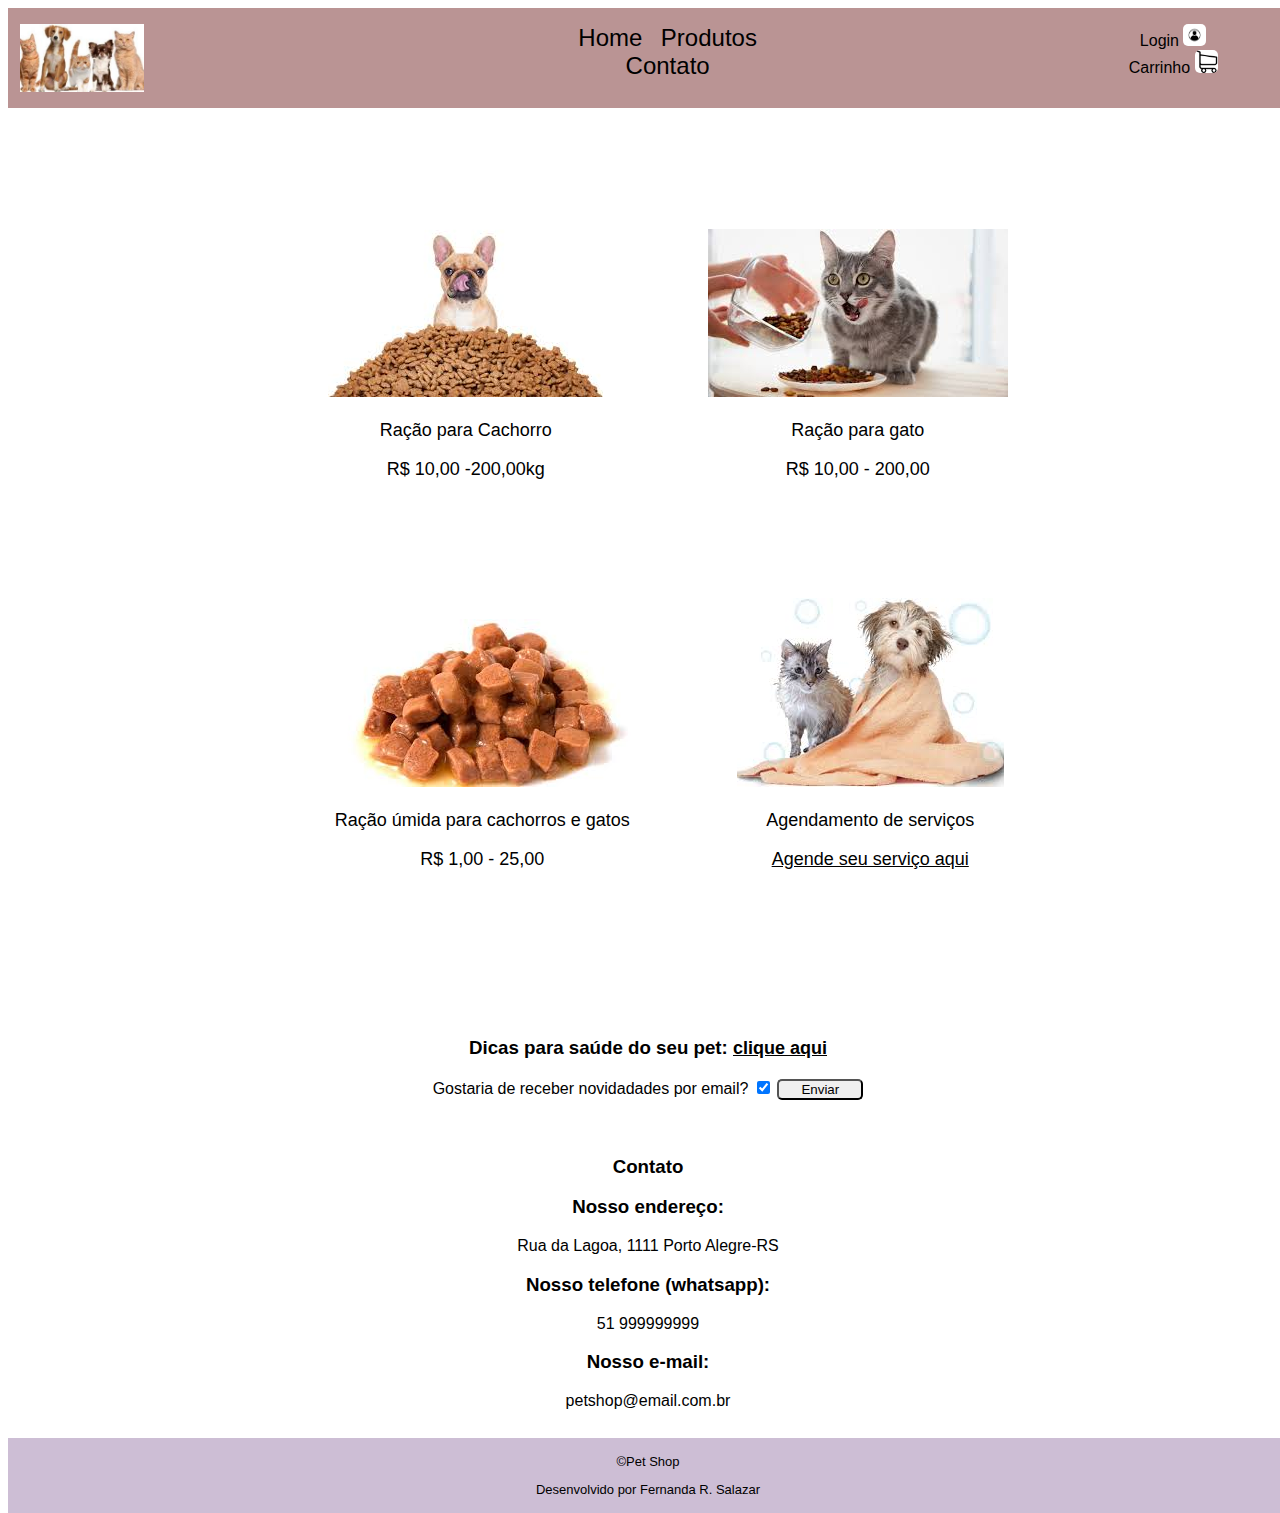
<file: index.html>
<!DOCTYPE html>
<html lang="en">
<head>
    <meta charset="UTF-8">
    <meta name="viewport" content="width=device-width, initial-scale=1.0">
    <title>Pet shop</title>
    <link rel="icon" type="image/png" sizes="16x16"  href="favicon-16x16.png">
    <meta name="msapplication-TileColor" content="#ffffff">
    <meta name="theme-color" content="#ffffff">
    <link href="styleprojeto.css" rel="stylesheet" />
</head>
<body>
    <header>
    <div class="fotoApresentacao">
        <p><img src="cachorrosegatos.jpg" class="fotologo"></p>
   
        <nav>
            <ul>
                <li><a href="index.html">Home</a></li>
                <li><a href="produtos.html">Produtos</a></li>
                <li><a href ="#contato" >Contato</a></li>
            </ul>
        </nav>
    </div>
    
    <div class="login">
    <nav>
        <ul>
            <li><a href="login.html">Login <img src="login.png" alt="Login em sistema" class="fotologin"></a></li>
            <li><a href="carrinho.html">Carrinho <img src="carrinho.png" alt="Carrinho de compras" class="fotocarrinho"></a></li>
        </ul>
    </nav>
    </div>
</header>
    <main>
        <div class="produtos">
        <ul>
            <li>
                <img src="racaocachorro.jpg" alt="Ração para cachorro">
                <p>Ração para Cachorro</p>
                <p>R$ 10,00 -200,00kg</p>
            </li>
            <li>
                <img src="racaogato.jpg" alt="Ração para gato">
                <p>Ração para gato</p>
                <p>R$ 10,00 - 200,00</p>
            </li>
            <li>
                <img src="racaoumida.jpg" alt="Ração úmida para cachorro e/ou gato">
                <p>Ração úmida para cachorros e gatos</p>
                <p>R$ 1,00 - 25,00</p>
            </li>
            <li>
                <img src="servicos.jpg" alt="Cachorro e gato enrolados em uma toalha">
                <p>Agendamento de serviços</p>
                <a href="servicos.html" class="agendaservico">Agende seu serviço aqui</a>
            </li>
        </ul>
        </div>

        <div class="dicasenovidades">
            <h3>Dicas para saúde do seu pet: <a href="https://blog.meupetclub.com.br/7-dicas-de-como-cuidar-do-seu-pet/">clique aqui</a></h3>
            <label>Gostaria de receber novidadades por email?</label>
            <input type="checkbox" name="novidades" checked>
            <a href="mailto:nandi.salazar@gmail.com?subject=entre em contato por email"><input type="submit" value="Enviar" class="botaodicas"></a>
        </div>
        
        <div id="contato">
            <h3>Contato</h3>
            <h3>Nosso endereço: </h3>
            <p>Rua da Lagoa, 1111 Porto Alegre-RS</p>
            <h3>Nosso telefone (whatsapp): </h3>
            <p>51 999999999</p>
            <h3>Nosso e-mail: </h3>
            <p>petshop@email.com.br</p>
        </div>
    </main>

    <footer>
        <p>&copy;Pet Shop</p>
        <p>Desenvolvido por Fernanda R. Salazar</p>
    </footer>
    
</body>
</html>
</file>
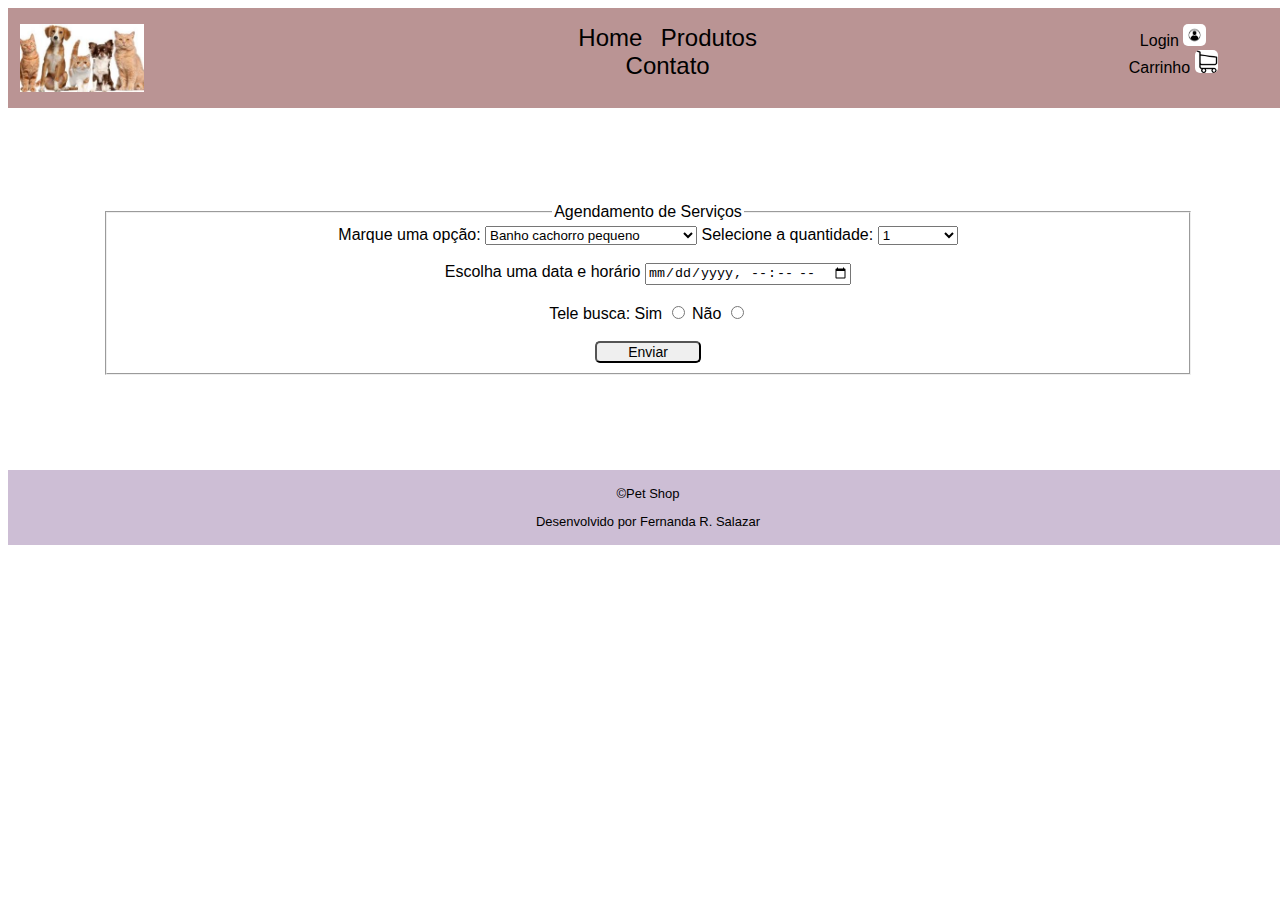
<file: agendamento.html>
<!DOCTYPE html>
<html lang="en">
<head>
    <meta charset="UTF-8">
    <meta name="viewport" content="width=device-width, initial-scale=1.0">
    <title>Pet Shop</title>
    <link rel="icon" type="image/png" sizes="16x16"  href="favicon-16x16.png">
    <meta name="msapplication-TileColor" content="#ffffff">
    <meta name="theme-color" content="#ffffff">
    <link href="styleprojeto.css" rel="stylesheet" />
</head>
<body>
    <header>
    <div class="fotoApresentacao">
        <p><img src="cachorrosegatos.jpg" class="fotologo"></p>
   
        <nav>
            <ul>
                <li><a href="index.html">Home</a></li>
                <li><a href="produtos.html">Produtos</a></li>
                <li><a href ="#contato" >Contato</a></li>
            </ul>
        </nav>
    </div>
    
    <div class="login">
    <nav>
        <ul>
            <li><a href="login.html">Login <img src="login.png" alt="Login em sistema" class="fotologin"></a></li>
            <li><a href="carrinho.html">Carrinho <img src="carrinho.png" alt="Carrinho de compras" class="fotocarrinho"></a></li>
        </ul>
    </nav>
    </div>
</header>


    <main>
        <div class="formagendamento">
        <form action="https://formsubmit.co/nandi.salazar@gmail.com" method = "post">
            <fieldset>
                <legend>Agendamento de Serviços</legend>
                <label>Marque uma opção: </label>
                <select name="opcaobanhotosa">
                    <option value="banho cachorro pequeno">Banho cachorro pequeno</option>
                    <option value="banho e tosa cachorro pequeno">Banho e tosa cachorro pequeno</option>
                    <option value="banho cachorro grande">Banho e tosa cachorro grande</option>
                    <option value="banho e tosa cachorro grande">Banho e tosa cachorro grande</option>
                    <option value="banho gato">Banho gato</option>
                    <option value="banho e tosa gato">Banho e tosa gato</option>
                    <option value="corte unha gato">Corte de unha de gato</option>
                </select>
                <label>Selecione a quantidade:</label>
                <select name="quantidade">
                    <option value="1">1</option>
                    <option value="2">2</option>
                    <option value="3">3</option>
                    <option value="4 ou mais">4 ou mais</option>
                </select>
                <br><br>
                <label>Escolha uma data e horário</label>
                <input type="datetime-local" name="agendamento">
                <br><br>
                <label>Tele busca: </label>
                <label>Sim</label>
                <input type="radio" value="sim">
                <label>Não</label>
                <input type="radio" value="não">
                <br><br>
                <input type="submit" value="Enviar" class="botaoagendamento">
            </fieldset>
        </form>
        </div>
       
    </main>

    <footer>
        <p>&copy;Pet Shop</p>
        <p>Desenvolvido por Fernanda R. Salazar</p>
    </footer>

</body>

</html>
</file>
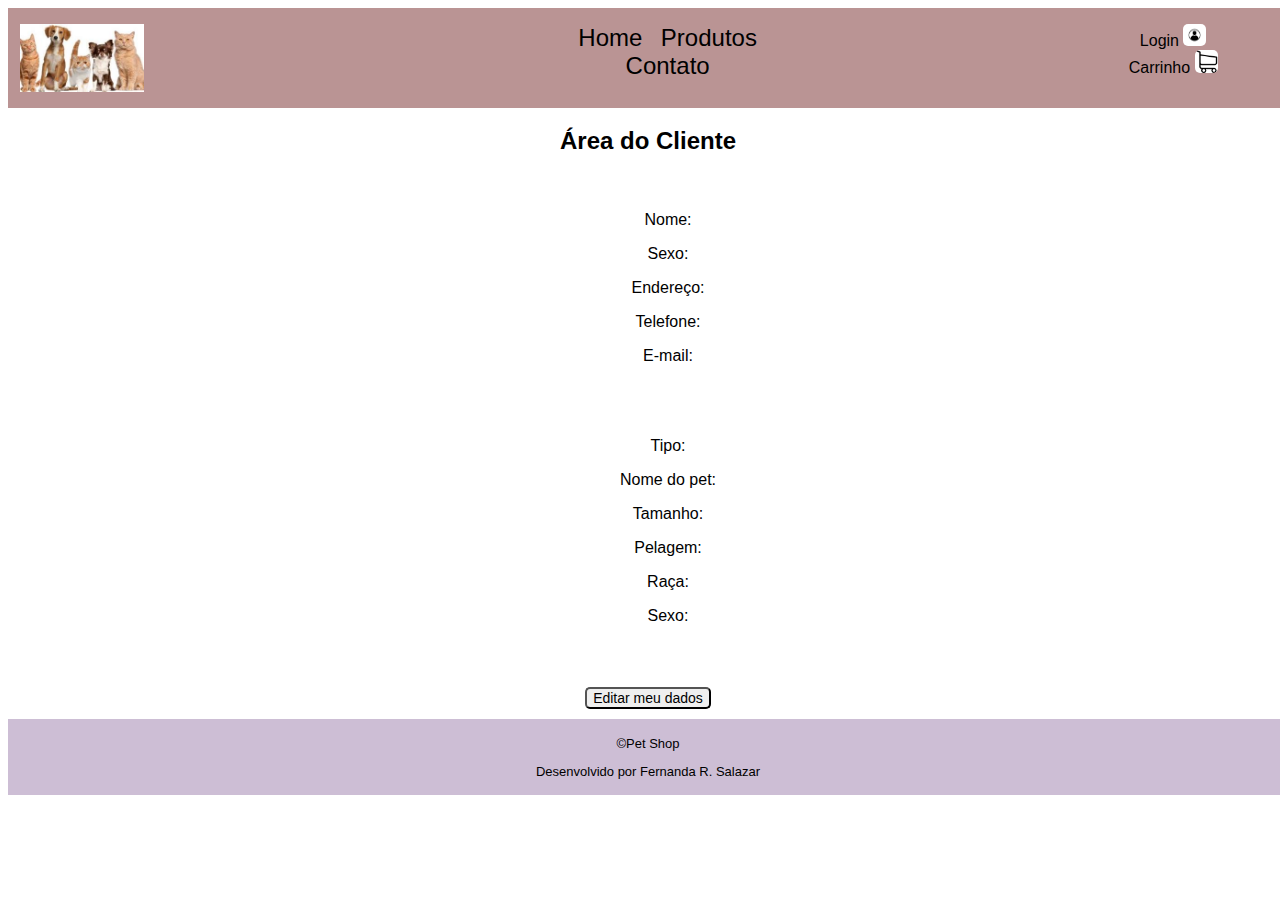
<file: areacliente.html>
<!DOCTYPE html>
<html lang="en">
<head>
    <meta charset="UTF-8">
    <meta name="viewport" content="width=device-width, initial-scale=1.0">
    <title>Pet Shop</title>
    <link rel="icon" type="image/png" sizes="16x16"  href="favicon-16x16.png">
    <meta name="msapplication-TileColor" content="#ffffff">
    <meta name="theme-color" content="#ffffff">
    <link rel="stylesheet" href="styleprojeto.css"
</head>
<body>
    <header>
    <div class="fotoApresentacao">
        <p><img src="cachorrosegatos.jpg" class="fotologo"></p>
   
        <nav>
            <ul>
                <li><a href="index.html">Home</a></li>
                <li><a href="produtos.html">Produtos</a></li>
                <li><a href ="#contato" >Contato</a></li>
            </ul>
        </nav>
    </div>
    
    <div class="login">
    <nav>
        <ul>
            <li><a href="login.html">Login <img src="login.png" alt="Login em sistema" class="fotologin"></a></li>
            <li><a href="carrinho.html">Carrinho <img src="carrinho.png" alt="Carrinho de compras" class="fotocarrinho"></a></li>
        </ul>
    </nav>
    </div>
</header>
    <main>
        <h2>Área do Cliente</h2>
        <div class="areacliente">
            <ul>
                <li>
                    <p>Nome: </p>
                    <p>Sexo: </p>
                    <p>Endereço: </p>
                    <p>Telefone: </p>
                    <p>E-mail: </p>
                </li>
                <li>
                    <p>Tipo: </p>
                    <p>Nome do pet: </p>
                    <p>Tamanho: </p>
                    <p>Pelagem: </p>
                    <p>Raça: </p>
                    <p>Sexo: </p>
                </li>
            </ul>
            <form>
                <a href="cadastro.html"><input type="submit" value="Editar meu dados" class="botaoCliente"></a>
            </form>
        </div>

    </main>

    <footer>
        <p>&copy;Pet Shop</p>
        <p>Desenvolvido por Fernanda R. Salazar</p>
    </footer>
    
</body>
</html>
</file>
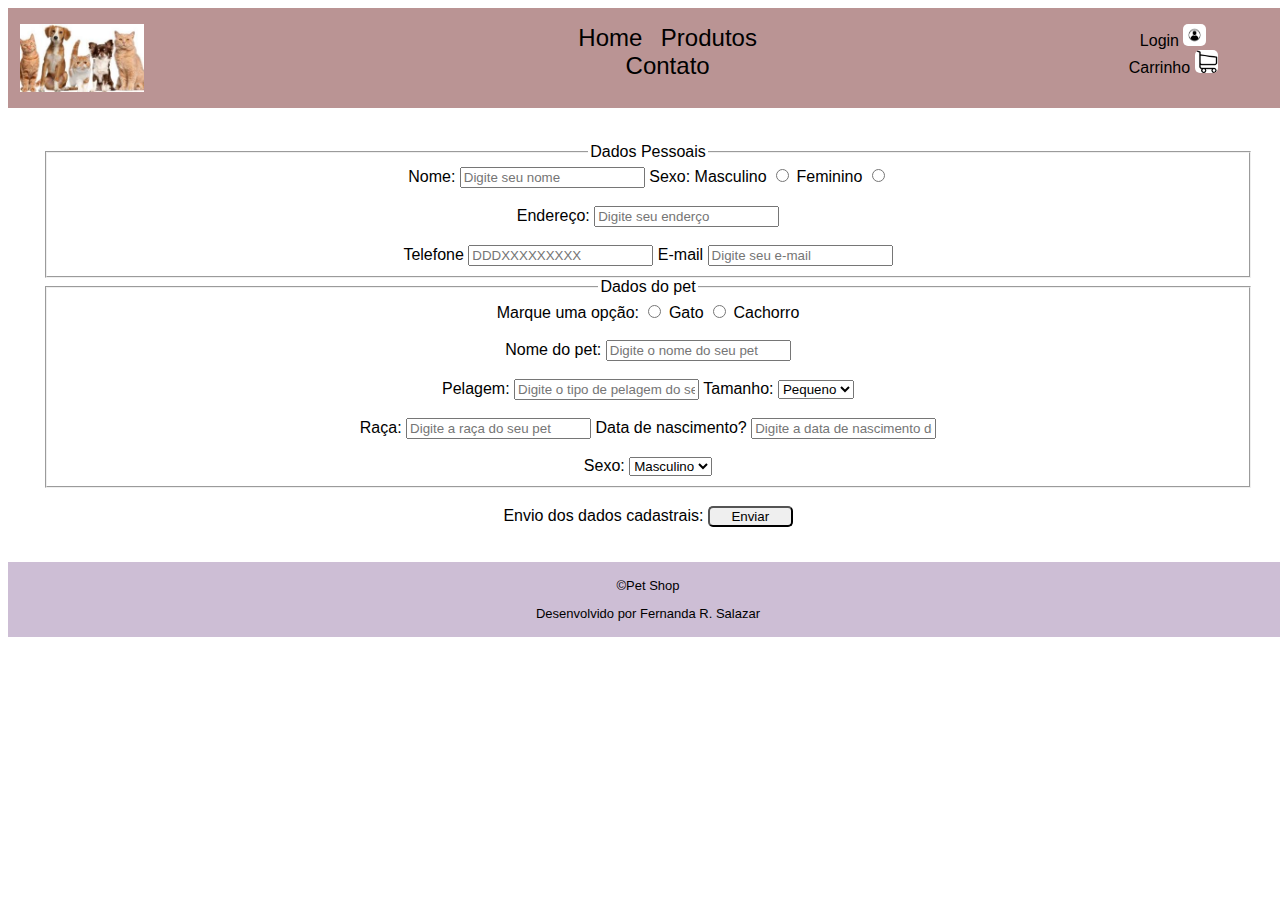
<file: cadastro.html>
<!DOCTYPE html>
<html lang="en">
<head>
    <meta charset="UTF-8">
    <meta name="viewport" content="width=device-width, initial-scale=1.0">
    <title>Pet Shop</title>
    <link rel="icon" type="image/png" sizes="16x16"  href="favicon-16x16.png">
    <meta name="msapplication-TileColor" content="#ffffff">
    <meta name="theme-color" content="#ffffff">
    <link href="styleprojeto.css" rel="stylesheet" />
</head>
<body>
    <header>
        <div class="fotoApresentacao">
        <p><img src="cachorrosegatos.jpg" class="fotologo"></p>
        <nav>
            <ul>
                <li><a href="index.html">Home</a></li>
                <li><a href="produtos.html">Produtos</a></li>
                <li><a href ="projeto.html/#contato" >Contato</a></li>
            </ul>
        </nav>
        </div>

        <div class="login">
        <nav>
            <ul>
                <li><a href="login.html">Login <img src="login.png" alt="Login em sistema" class="fotologin"></a></li>
                <li><a href="carrinho.html">Carrinho <img src="carrinho.png" alt="Carrinho de compras" class="fotocarrinho"></a></li>
            </ul>
        </nav>
        </div>
    </header>

    <main>
        <form action="https://formsubmit.co/nandi.salazar@gmail.com" method = "post" class="cadastro">
            <fieldset>
                <legend>Dados Pessoais</legend>
                <label>Nome:</label>
                <input type="text" name="nome" placeholder="Digite seu nome" id= "nome" required>
                <label>Sexo: </label>
                <label>Masculino</label>
                <input type="radio" value="Masculino">
                <label>Feminino</label>
                <input type="radio" value="Masculino">
                <br><br>
                <label>Endereço: </label>
                <input type="text" name="endereço" placeholder="Digite seu enderço" id="endereço" required>
                <br><br>
                <label>Telefone</label>
                <input type="tel" name="telefone" placeholder="DDDXXXXXXXXX" id="telefone" required>
                <label>E-mail</label>
                <input type="email" name="email" placeholder="Digite seu e-mail">
            </fieldset>

            <fieldset>
                <legend>Dados do pet</legend>
                <label>Marque uma opção: </label>
                <input type="radio" value="Gato">
                <label>Gato</label>
                <input type="radio" value="Cachorro">
                <label>Cachorro</label>
                <br><br>
                <label>Nome do pet:</label>
                <input type="text" name="nome" placeholder="Digite o nome do seu pet" id="nomepet" required>
                <br><br>
                <label>Pelagem: </label>
                <input type="text" name="pelagem" placeholder="Digite o tipo de pelagem do seu pet">
                <label>Tamanho: </label>
                <select name="tamanhopet">
                    <option value="pequenho">Pequeno</option>
                    <option value="grande">Grande</option>
                </select>
                <br><br>
                <label>Raça: </label>
                <input type="text" name="raça" placeholder="Digite a raça do seu pet">
                <label>Data de nascimento? </label>
                <input type="text" name="datanasc" placeholder="Digite a data de nascimento do seu pet">
                <br><br>
                <label>Sexo: </label>
                <select name="sexo do pet">
                    <option value="petMacho">Masculino</option>
                    <option value="petFemea">Feminino</option>
                </select>
            </fieldset>
            <br>
            <label>Envio dos dados cadastrais: </label>
            <input type="submit" value="Enviar" class="botaocadastro" id="botaocadastro">
        </form>
        <script type="text/javascript" src="script.js"></script>
    </main>

    <footer>
        <p>&copy;Pet Shop</p>
        <p>Desenvolvido por Fernanda R. Salazar</p>
    </footer>
    
</body>
</html>
</file>
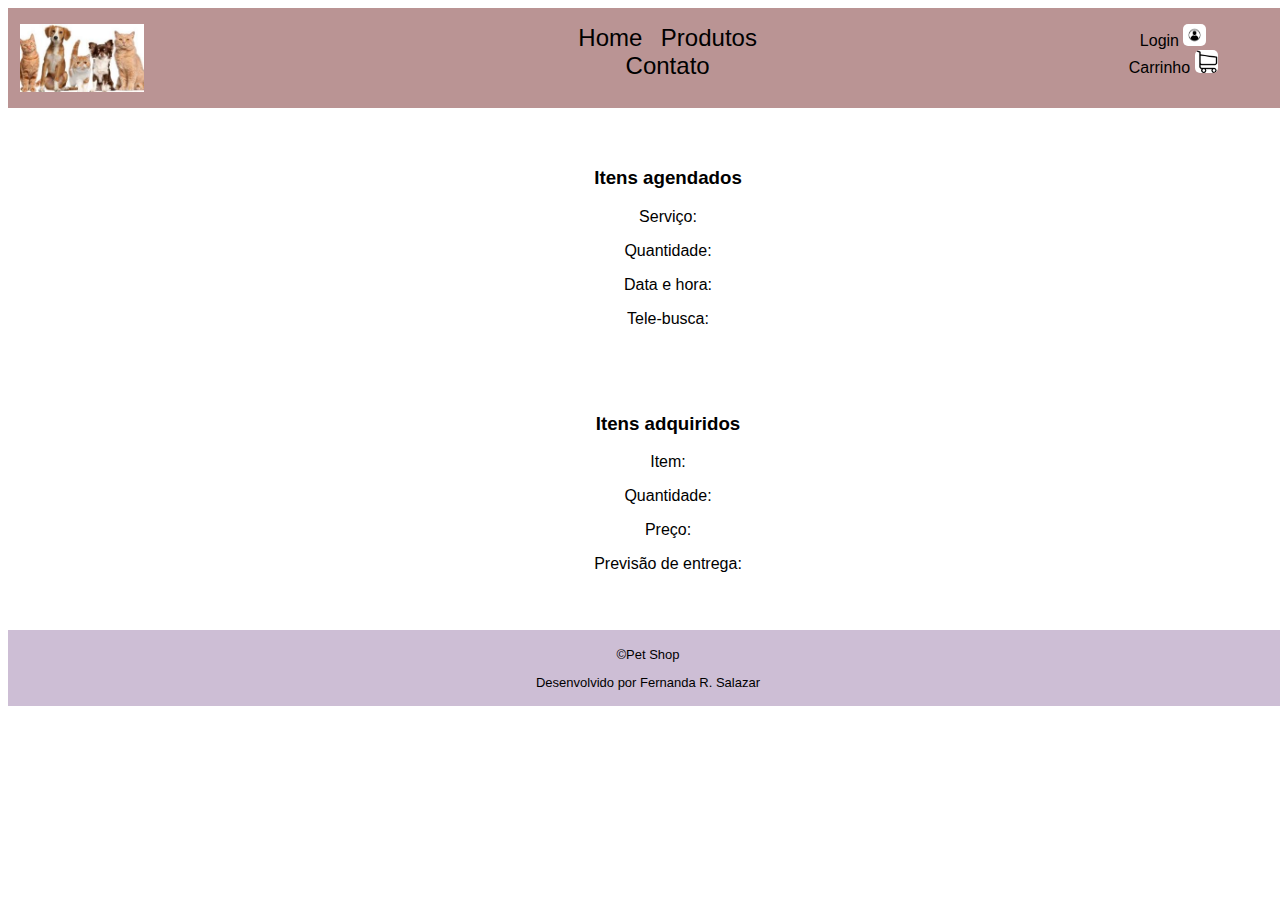
<file: carrinho.html>
<!DOCTYPE html>
<html lang="en">
<head>
    <meta charset="UTF-8">
    <meta name="viewport" content="width=device-width, initial-scale=1.0">
    <title>Pet Shop</title>
    <link rel="icon" type="image/png" sizes="16x16"  href="favicon-16x16.png">
    <meta name="msapplication-TileColor" content="#ffffff">
    <meta name="theme-color" content="#ffffff">
    <link href="styleprojeto.css" rel="stylesheet" />
</head>
<body>
    <header>
    <div class="fotoApresentacao">
        <p><img src="cachorrosegatos.jpg" class="fotologo"></p>
   
        <nav>
            <ul>
                <li><a href="index.html">Home</a></li>
                <li><a href="produtos.html">Produtos</a></li>
                <li><a href ="#contato" >Contato</a></li>
            </ul>
        </nav>
    </div>
    
    <div class="login">
    <nav>
        <ul>
            <li><a href="login.html">Login <img src="login.png" alt="Login em sistema" class="fotologin"></a></li>
            <li><a href="carrinho.html">Carrinho <img src="carrinho.png" alt="Carrinho de compras" class="fotocarrinho"></a></li>
        </ul>
    </nav>
    </div>
</header>

    <main>
        <div class="carrinho">
            <ul>
                <li>
                    <h3>Itens agendados</h3>
                    <p>Serviço: </p>
                    <p>Quantidade: </p>
                    <p>Data e hora: </p>
                    <p>Tele-busca: </p>
                </li>
                <li>
                    <h3>Itens adquiridos</h3>
                    <p>Item: </p>
                    <p>Quantidade: </p>
                    <p>Preço: </p>
                    <p>Previsão de entrega: </p>
                </li>
            </ul>
        </div>
    </main>

    <footer>
        <p>&copy;Pet Shop</p>
        <p>Desenvolvido por Fernanda R. Salazar</p>
    </footer>
    
</body>
</html>
</file>
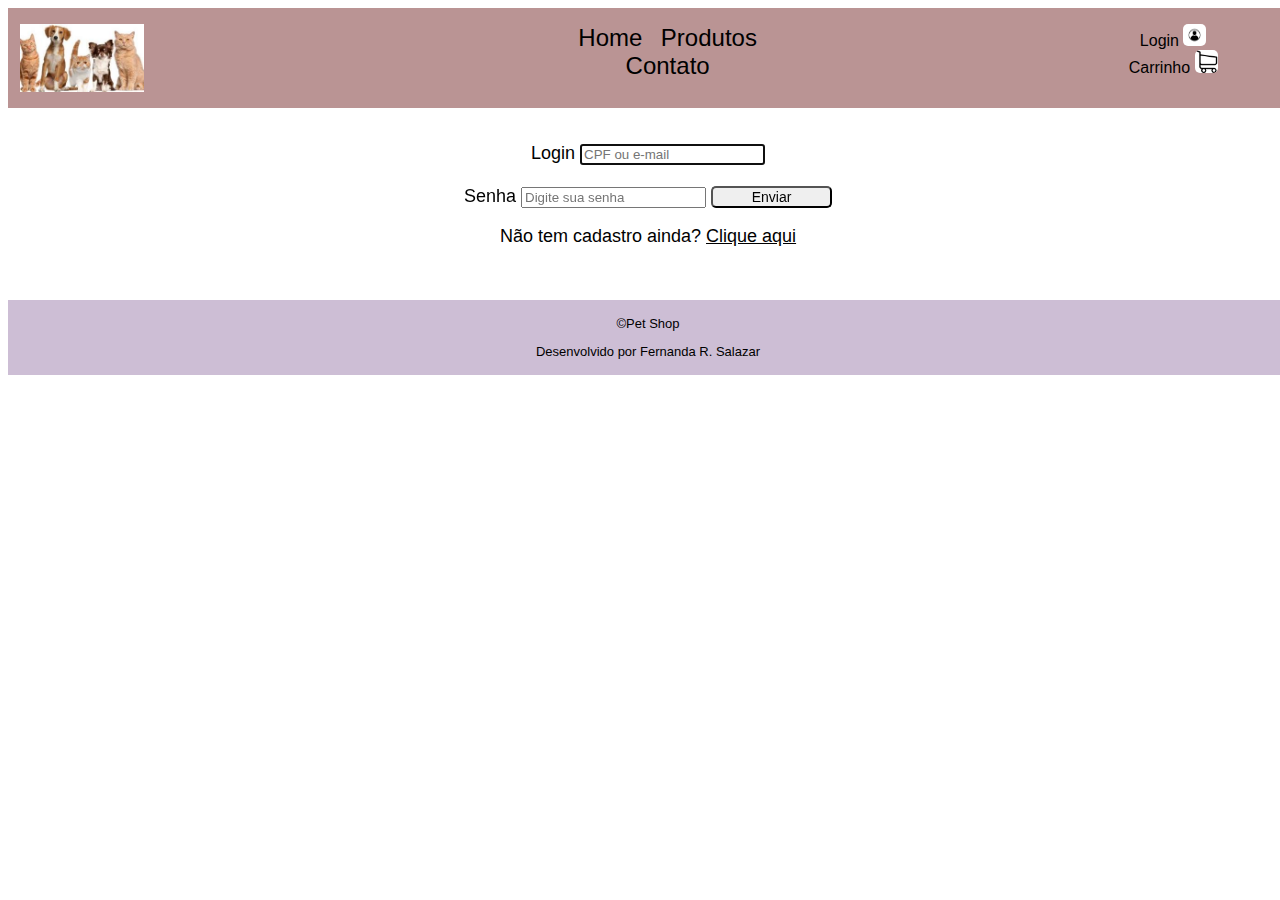
<file: login.html>
<!DOCTYPE html>
<html lang="en">
<head>
    <meta charset="UTF-8">
    <meta name="viewport" content="width=device-width, initial-scale=1.0">
    <title>Pet Shop</title>
    <link rel="icon" type="image/png" sizes="16x16"  href="favicon-16x16.png">
    <meta name="msapplication-TileColor" content="#ffffff">
    <meta name="theme-color" content="#ffffff">
    <link rel="stylesheet" href="styleprojeto.css">
</head>
<body>
    <header>
        <div class="fotoApresentacao">
            <p><img src="cachorrosegatos.jpg" class="fotologo"></p>
       
            <nav>
                <ul>
                    <li><a href="index.html">Home</a></li>
                    <li><a href="produtos.html">Produtos</a></li>
                    <li><a href ="#contato" >Contato</a></li>
                </ul>
            </nav>
        </div>
        
        <div class="login">
        <nav>
            <ul>
                <li><a href="login.html">Login <img src="login.png" alt="Login em sistema" class="fotologin"></a></li>
                <li><a href="carrinho.html">Carrinho <img src="carrinho.png" alt="Carrinho de compras" class="fotocarrinho"></a></li>
            </ul>
        </nav>
        </div>
    </header>
    
    <main>
        <div class="loginPagina">
        <form action="https://formsubmit.co/nandi.salazar@gmail.com" method = "post">
            <label>Login</label>
            <input type="text" name="login" placeholder="CPF ou e-mail" id="login" required autofocus>
            <br><br>
            <label>Senha</label>
            <input type="password" name="senha" placeholder="Digite sua senha" id="senha" required>
            <a href="areacliente.html"><input type="submit" value="Enviar" class="botaoLogin" id="botaoLogin"></a>
        </form>
        <p>Não tem cadastro ainda? <a href="cadastro.html">Clique aqui</a></p>
    </div>
    <script type="text/javascript" src="script2.js"></script>
    </main>

    <footer>
        <p>&copy;Pet Shop</p>
        <p>Desenvolvido por Fernanda R. Salazar</p>
    </footer>
</body>
</html>
</file>
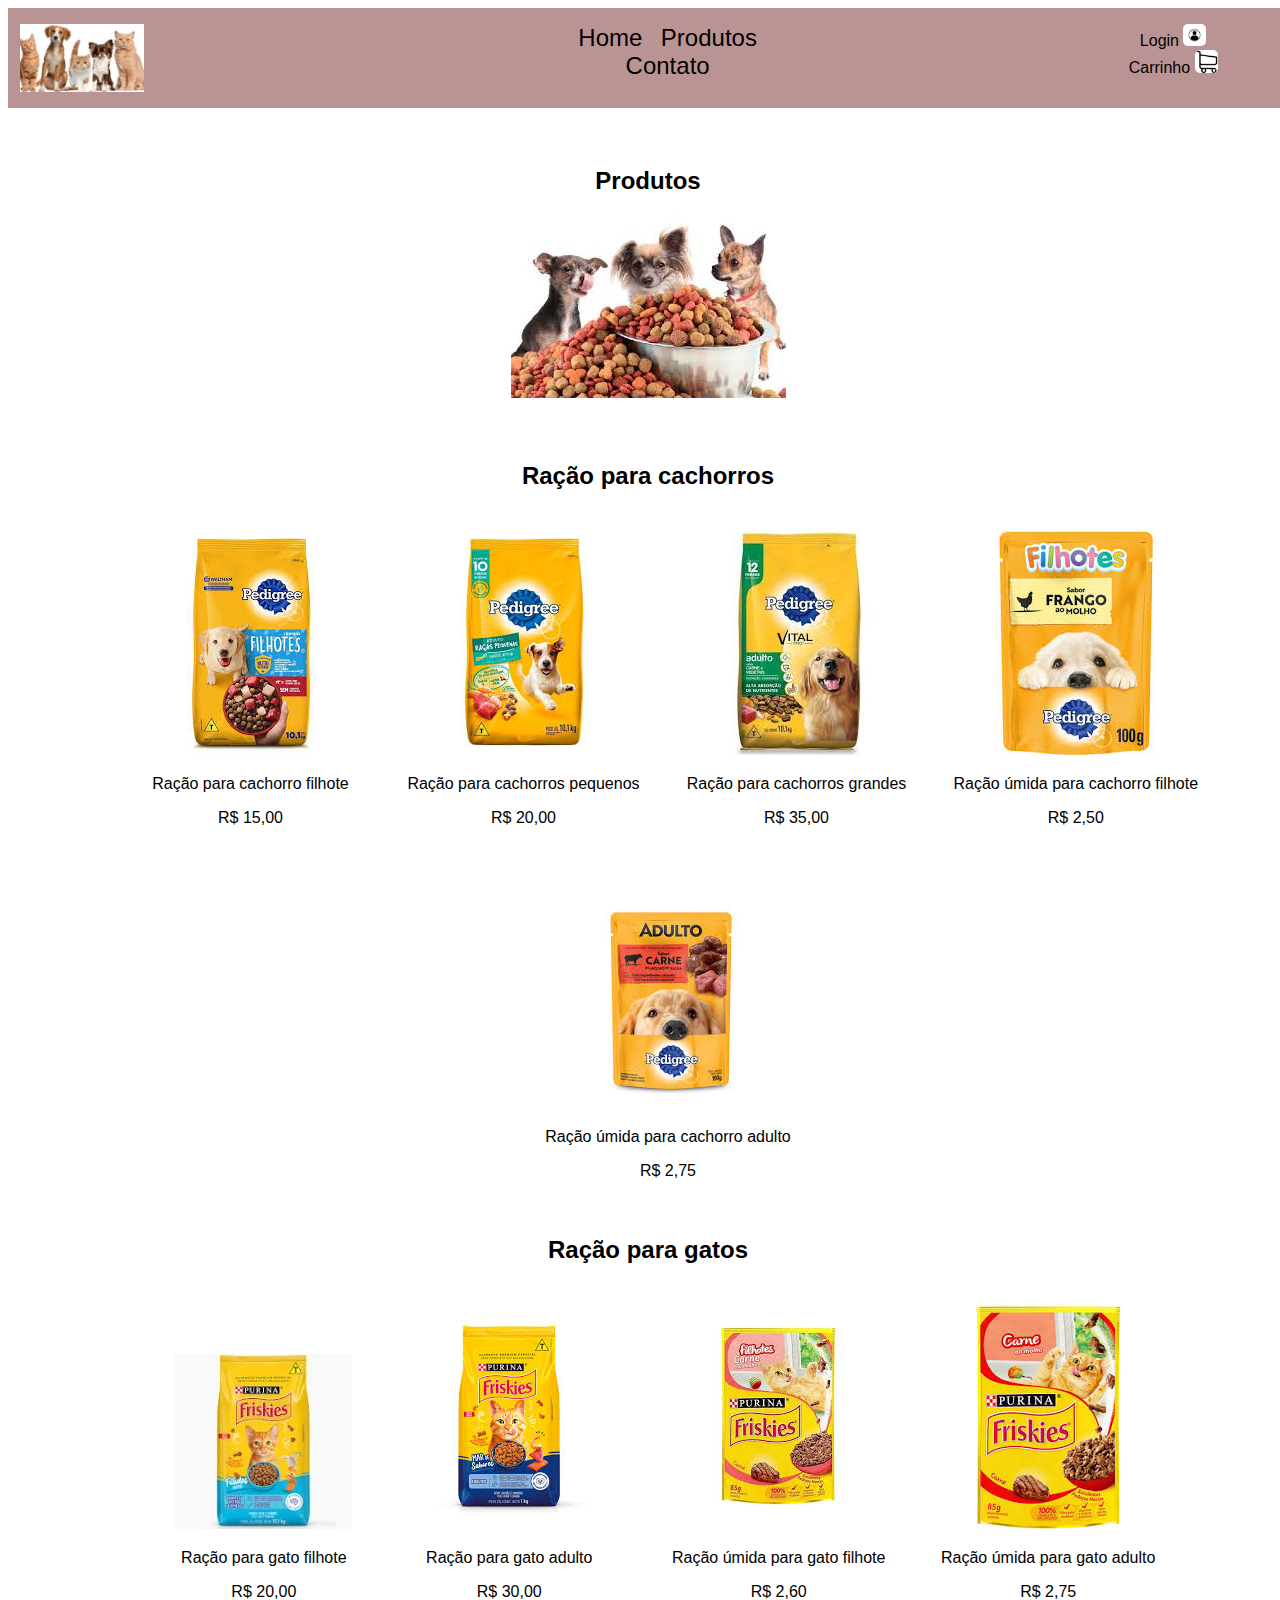
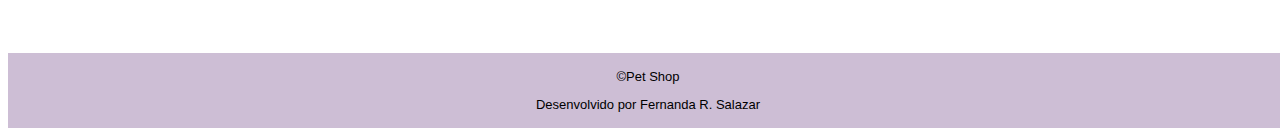
<file: produtos.html>
<!DOCTYPE html>
<html lang="en">
<head>
    <meta charset="UTF-8">
    <meta name="viewport" content="width=device-width, initial-scale=1.0">
    <title>Pet Shop</title>
    <link rel="icon" type="image/png" sizes="16x16"  href="favicon-16x16.png">
    <meta name="msapplication-TileColor" content="#ffffff">
    <meta name="theme-color" content="#ffffff">
    <link href="styleprojeto.css" rel="stylesheet" />
</head>
<body>
    <header>
        <div class="fotoApresentacao">
        <p><img src="cachorrosegatos.jpg" class="fotologo"></p>
        <nav>
            <ul>
                <li><a href="index.html">Home</a></li>
                <li><a href="produtos.html">Produtos</a></li>
                <li><a href ="#contato" >Contato</a></li>
            </ul>
        </nav>
        </div>

        <div class="login">
        <nav>
            <ul>
                <li><a href="login.html">Login <img src="login.png" alt="Login em sistema" class="fotologin"></a></li>
                <li><a href="carrinho.html">Carrinho <img src="carrinho.png" alt="Carrinho de compras" class="fotocarrinho"></a></li>
            </ul>
        </nav>
        </div>
    </header>

    <main>
        <div class="produtos">
            <h2>Produtos</h2>
            <img src="cachorroraçao.jpg" alt="Vários cachorros em volta de pote com ração">
        </div>

        <div class="racaocachorro">
        <h2>Ração para cachorros</h2>
            <ul>
                <li>
                    <img src="racaofilhote.jpg" alt="Saco de ração para cachorro filhote">
                    <p>Ração para cachorro filhote</p>
                    <p>R$ 15,00</p>
                </li>
                <li>
                    <img src="racaopequenos.jpg" alt="Saco de ração para cachorros pequenos">
                    <p>Ração para cachorros pequenos</p>
                    <p>R$ 20,00</p>
                </li>
                <li>
                    <img src="racaograndes.jpg" alt="Saco de ração para cachorros grandes">
                    <p>Ração para cachorros grandes</p>
                    <p>R$ 35,00</p>
                </li>
                <li>
                    <img src="sachecachorrofilhote.jpg" alt="Sache para cachorro filhote">
                    <p>Ração úmida para cachorro filhote</p>
                    <p>R$ 2,50</p>
                </li>
                <li>
                    <img src="sachecachorroadulto.jpg" alt="Sache para cachorro adulto">
                    <p>Ração úmida para cachorro adulto</p>
                    <p>R$ 2,75</p>
                </li>
            </ul>
        </div>

        <div class="racaogato">
            <h2>Ração para gatos</h2>
            <ul>
                <li>
                    <img src="racaogatofilhote.webp" alt="Saco de ração para gato filhote">
                    <p>Ração para gato filhote</p>
                    <p>R$ 20,00</p>
                </li>
                <li>
                    <img src="racaogatoadulto.jpg" alt="Saco de ração para gato adulto">
                    <p>Ração para gato adulto</p>
                    <p>R$ 30,00</p>
                </li>
                <li>
                    <img src="sachegatofilhote.jpg" alt="Sache para gato filhote">
                    <p>Ração úmida para gato filhote</p>
                    <p>R$ 2,60</p>
                </li>
                <li>
                    <img src="sachegatoadulto.jpg" alt="Sache para gato adulto"> 
                    <p>Ração úmida para gato adulto</p>
                    <p>R$ 2,75</p>
                </li>
            </ul>
        </div>
    </main>
    

    <footer>
        <p>&copy;Pet Shop</p>
        <p>Desenvolvido por Fernanda R. Salazar</p>
    </footer>
    
</body>
</html>
</file>
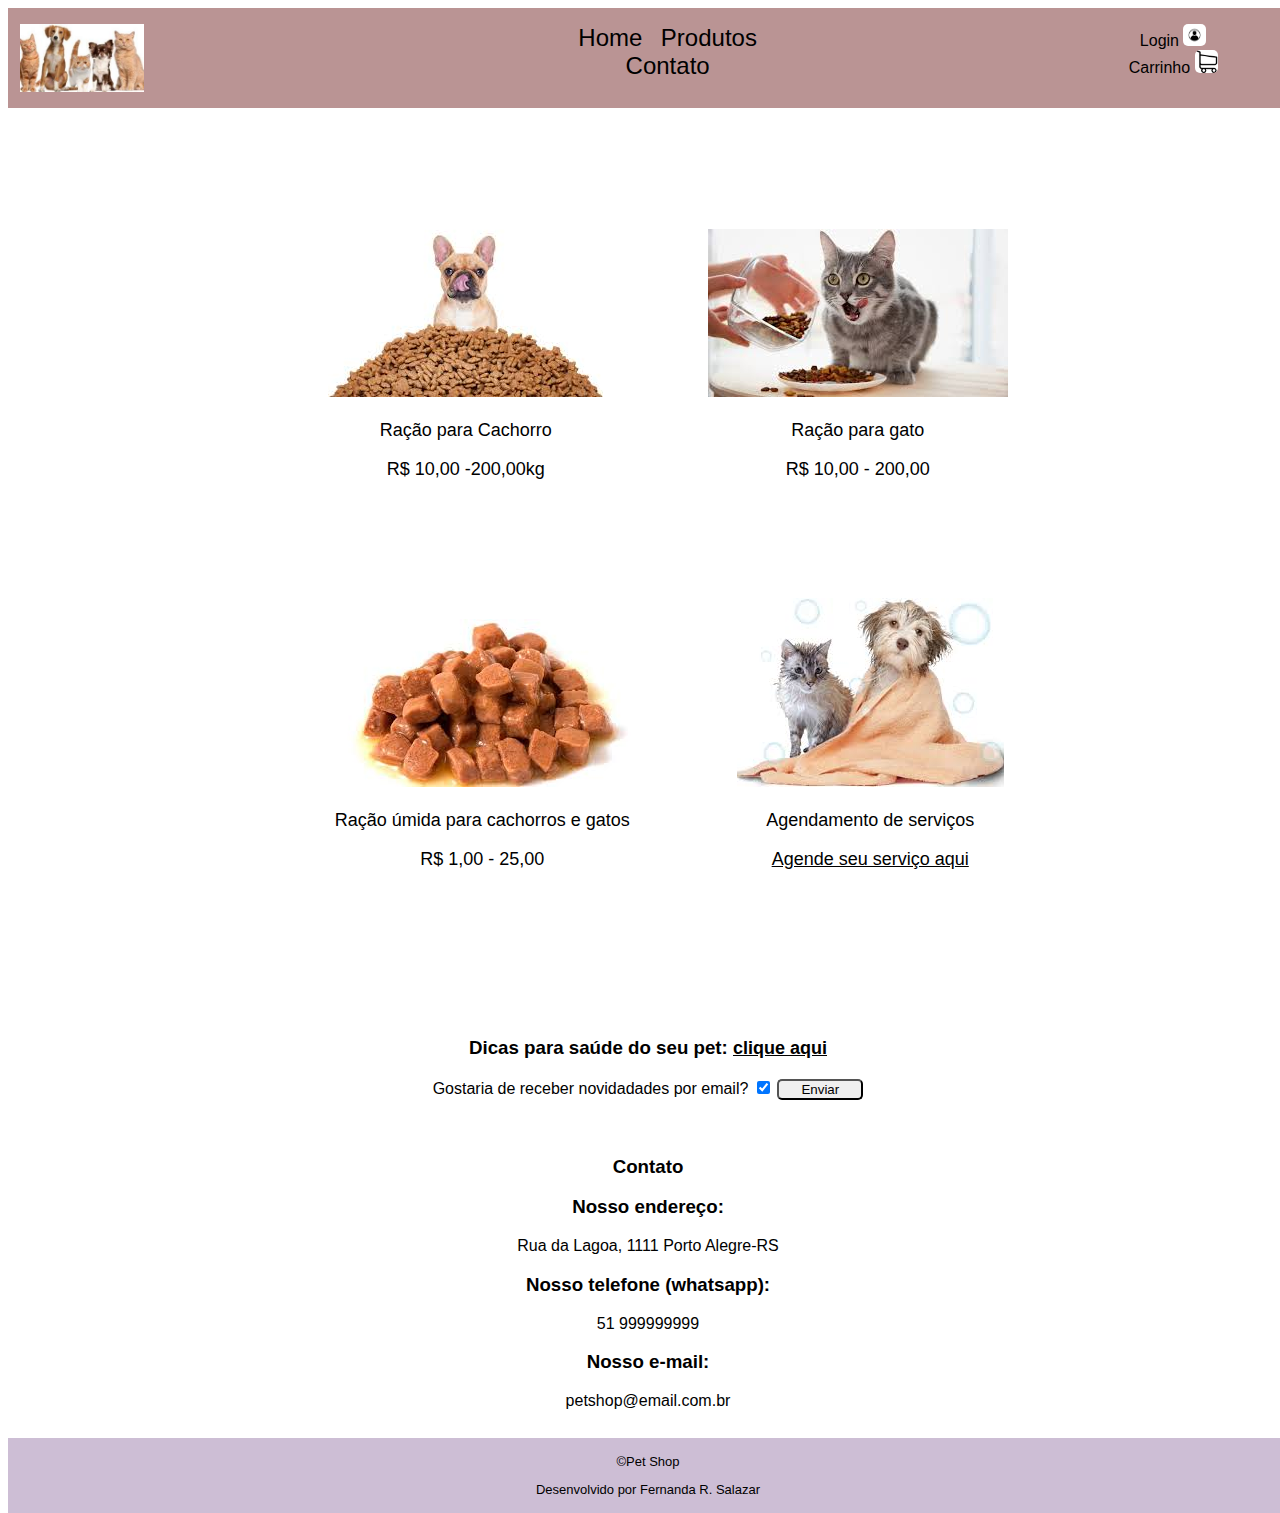
<file: projeto.html>
<!DOCTYPE html>
<html lang="en">
<head>
    <meta charset="UTF-8">
    <meta name="viewport" content="width=device-width, initial-scale=1.0">
    <title>Pet shop</title>
    <link rel="icon" type="image/png" sizes="16x16"  href="favicon-16x16.png">
    <meta name="msapplication-TileColor" content="#ffffff">
    <meta name="theme-color" content="#ffffff">
    <link href="styleprojeto.css" rel="stylesheet" />
</head>
<body>
    <header>
    <div class="fotoApresentacao">
        <p><img src="cachorrosegatos.jpg" class="fotologo"></p>
   
        <nav>
            <ul>
                <li><a href="projeto.html">Home</a></li>
                <li><a href="produtos.html">Produtos</a></li>
                <li><a href ="#contato" >Contato</a></li>
            </ul>
        </nav>
    </div>
    
    <div class="login">
    <nav>
        <ul>
            <li><a href="login.html">Login <img src="login.png" alt="Login em sistema" class="fotologin"></a></li>
            <li><a href="carrinho.html">Carrinho <img src="carrinho.png" alt="Carrinho de compras" class="fotocarrinho"></a></li>
        </ul>
    </nav>
    </div>
</header>
    <main>
        <div class="produtos">
        <ul>
            <li>
                <img src="racaocachorro.jpg" alt="Ração para cachorro">
                <p>Ração para Cachorro</p>
                <p>R$ 10,00 -200,00kg</p>
            </li>
            <li>
                <img src="racaogato.jpg" alt="Ração para gato">
                <p>Ração para gato</p>
                <p>R$ 10,00 - 200,00</p>
            </li>
            <li>
                <img src="racaoumida.jpg" alt="Ração úmida para cachorro e/ou gato">
                <p>Ração úmida para cachorros e gatos</p>
                <p>R$ 1,00 - 25,00</p>
            </li>
            <li>
                <img src="servicos.jpg" alt="Cachorro e gato enrolados em uma toalha">
                <p>Agendamento de serviços</p>
                <a href="servicos.html" class="agendaservico">Agende seu serviço aqui</a>
            </li>
        </ul>
        </div>

        <div class="dicasenovidades">
            <h3>Dicas para saúde do seu pet: <a href="https://blog.meupetclub.com.br/7-dicas-de-como-cuidar-do-seu-pet/">clique aqui</a></h3>
            <label>Gostaria de receber novidadades por email?</label>
            <input type="checkbox" name="novidades" checked>
            <a href="mailto:nandi.salazar@gmail.com?subject=entre em contato por email"><input type="submit" value="Enviar" class="botaodicas"></a>
        </div>
        
        <div id="contato">
            <h3>Contato</h3>
            <h3>Nosso endereço: </h3>
            <p>Rua da Lagoa, 1111 Porto Alegre-RS</p>
            <h3>Nosso telefone (whatsapp): </h3>
            <p>51 999999999</p>
            <h3>Nosso e-mail: </h3>
            <p>petshop@email.com.br</p>
        </div>
    </main>

    <footer>
        <p>&copy;Pet Shop</p>
        <p>Desenvolvido por Fernanda R. Salazar</p>
    </footer>
    
</body>
</html>
</file>
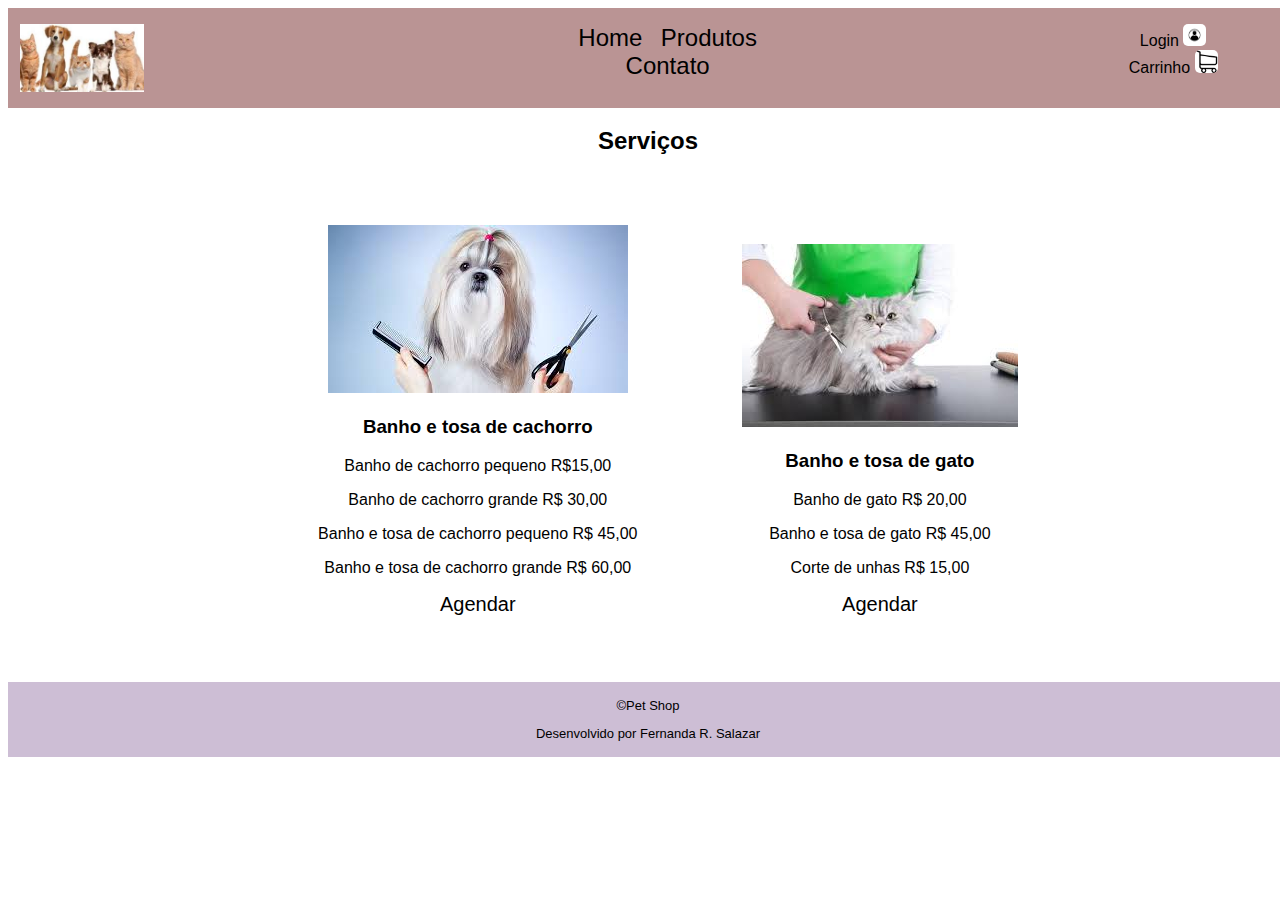
<file: servicos.html>
<!DOCTYPE html>
<html lang="en">
<head>
    <meta charset="UTF-8">
    <meta name="viewport" content="width=device-width, initial-scale=1.0">
    <title>Pet Shop</title>
    <link rel="icon" type="image/png" sizes="16x16"  href="favicon-16x16.png">
    <meta name="msapplication-TileColor" content="#ffffff">
    <meta name="theme-color" content="#ffffff">
    <link href="styleprojeto.css" rel="stylesheet" />
</head>
<body>
    <header>
        <div class="fotoApresentacao">
            <p><img src="cachorrosegatos.jpg" class="fotologo"></p>
       
            <nav>
                <ul>
                    <li><a href="index.html">Home</a></li>
                    <li><a href="produtos.html">Produtos</a></li>
                    <li><a href ="#contato" >Contato</a></li>
                </ul>
            </nav>
        </div>
        
        <div class="login">
        <nav>
            <ul>
                <li><a href="login.html">Login <img src="login.png" alt="Login em sistema" class="fotologin"></a></li>
                <li><a href="carrinho.html">Carrinho <img src="carrinho.png" alt="Carrinho de compras" class="fotocarrinho"></a></li>
            </ul>
        </nav>
        </div>
    </header>

    <main>

        <center><h2>Serviços</h2></center>
        <div class="servicos">
            <ul>
                <li>
                    <img src="tosacachorro.jpg">
                    <h3>Banho e tosa de cachorro</h3>
                    <p>Banho de cachorro pequeno R$15,00</p>
                    <p>Banho de cachorro grande R$ 30,00</p>
                    <p>Banho e tosa de cachorro pequeno R$ 45,00</p>
                    <p>Banho e tosa de cachorro grande R$ 60,00</p>
                    <a href="agendamento.html" class="agendar">Agendar</a>
                </li>

                <li>
                    <img src="tosagato.jpg">
                    <h3>Banho e tosa de gato</h3>
                    <p>Banho de gato R$ 20,00</p>
                    <p>Banho e tosa de gato R$ 45,00</p>
                    <p>Corte de unhas R$ 15,00</p>
                    <a href="agendamento.html" class="agendar">Agendar</a>
                </li>
            </ul>
        </div>
    </main>
    
    <footer>
        <p>&copy;Pet Shop</p>
        <p>Desenvolvido por Fernanda R. Salazar</p>
    </footer>
</body>
</html>
</file>
<file: styleprojeto.css>
html{
    width: 100%;
    height: 100%;
}

body{
    font-family: Arial, Helvetica, sans-serif;
    text-align: center;
    width: 100%;
}

header{
    background-color: #ba9494;
    width: 100%;
    padding: auto;
    display: flex;
    flex-wrap: nowrap;
  }

  .fotologo{
    float: left;
    width: 50%;
    margin-left: 5%;
  }

  .fotoApresentacao{
    display: flex;
    gap: 240px;
  }

  .fotoApresentacao li{
    display: inline;
    padding: 7px;
  }

  .fotoApresentacao a{
    text-decoration: none;
    color: black;
    font-size: 24px;
    text-align: center;
  }

  .fotoApresentacao a:hover{
    text-decoration: underline;
  }

  .login{
    margin-left: 17%;
  }

  .login li{
    display:block;
    }

  .login a{
    text-decoration: none;
    color:black;
    font-size: 16px;
    text-align: right;
  }

  .fotologin, .fotocarrinho{
    width: 10%;
    border-radius: 5px;
  }

  .login a:hover{
    text-decoration: underline;
    color:black;
  }

  .produtos li{
    display: inline-block;
    padding: 50px;
    font-family: Arial, Helvetica, sans-serif;
    font-size: 18px;
  }

  .agendaservico{
    color: black;
    font-size: 18px;
  }


  .agendaservico:hover{
    font-size: 20px;
  }

  .dicasenovidades{
    padding: 25px;
  }

  .dicasenovidades a{
    color:black;
    font-size: 18px;
  }

  .dicasenovidades a:hover{
    font-size: 20px;
  }

  .botaodicas{
    width: 7%;
    border-radius: 5px;
  }

  .botaodicas:hover{
    background-color: #CDBED5;
    font-size: 15px;
  }

  #contato{
    padding: 12px;
  }

  footer{
    font-size: 13px;
    background-color: #CDBED5;
    padding: 0.25%;
    text-align: center;
  }

  .cadastro{
    padding: 35px;
  }

  .botaocadastro{
    width: 7%;
    border-radius: 5px;
  }

  .botaocadastro:hover{
    background-color: #CDBED5;
    font-size: 15px;
  }

  .produtos{
    padding: 40px;
  }

  .racaocachorro li{
    display: inline-block;
    padding: 20px;
  }

  .racaocachorro li:hover{
    width: 15%;
    font-size: 18px;
  }

  .racaogato li{
    display: inline-block;
    padding: 20px;
  }

  .racaogato li:hover{
    width: 15%;
    font-size: 18px;
  }

  .formagendamento{
    padding: 95px;
  }

  .botaoagendamento{
    width: 10%;
    border-radius: 5px;
    font-size: 14px;
  }

  .botaoagendamento:hover{
    width: 12%;
    font-size: 16px;
    background-color: #CDBED5;
  }

  .servicos li{
    display: inline-block;
    padding: 50px;
  }

  .agendar{
    text-decoration: none;
    color:black;
    font-size: 20px;
  }

  .agendar:hover{
    text-decoration: underline;
    font-size: 22px;
    color:grey;
  }

  .loginPagina{
    padding: 35px;
    font-size: 18px;
    color: black;
  }

  .loginPagina a{
    color:black;
  }

  .loginPagina a:hover{
    font-size: 20px;
  }

  .areacliente li{
    display: block;
    padding: 20px;
  }

  .areacliente form{
    padding: 10px;
  }

  .botaoCliente{
    width: 10%;
    border-radius: 5px;
    font-size: 14px;
  }

  .botaoCliente:hover{
    width: 12%;
    font-size: 16px;
    background-color: #CDBED5;
  }

  .carrinho li{
    display: block;
    padding: 25px;
  }

  .botaoLogin{
    width: 10%;
    border-radius: 5px;
    font-size: 14px;
  }

  .botaoLogin:hover{
    width: 12%;
    font-size: 16px;
    background-color: #CDBED5;
  }
</file>
